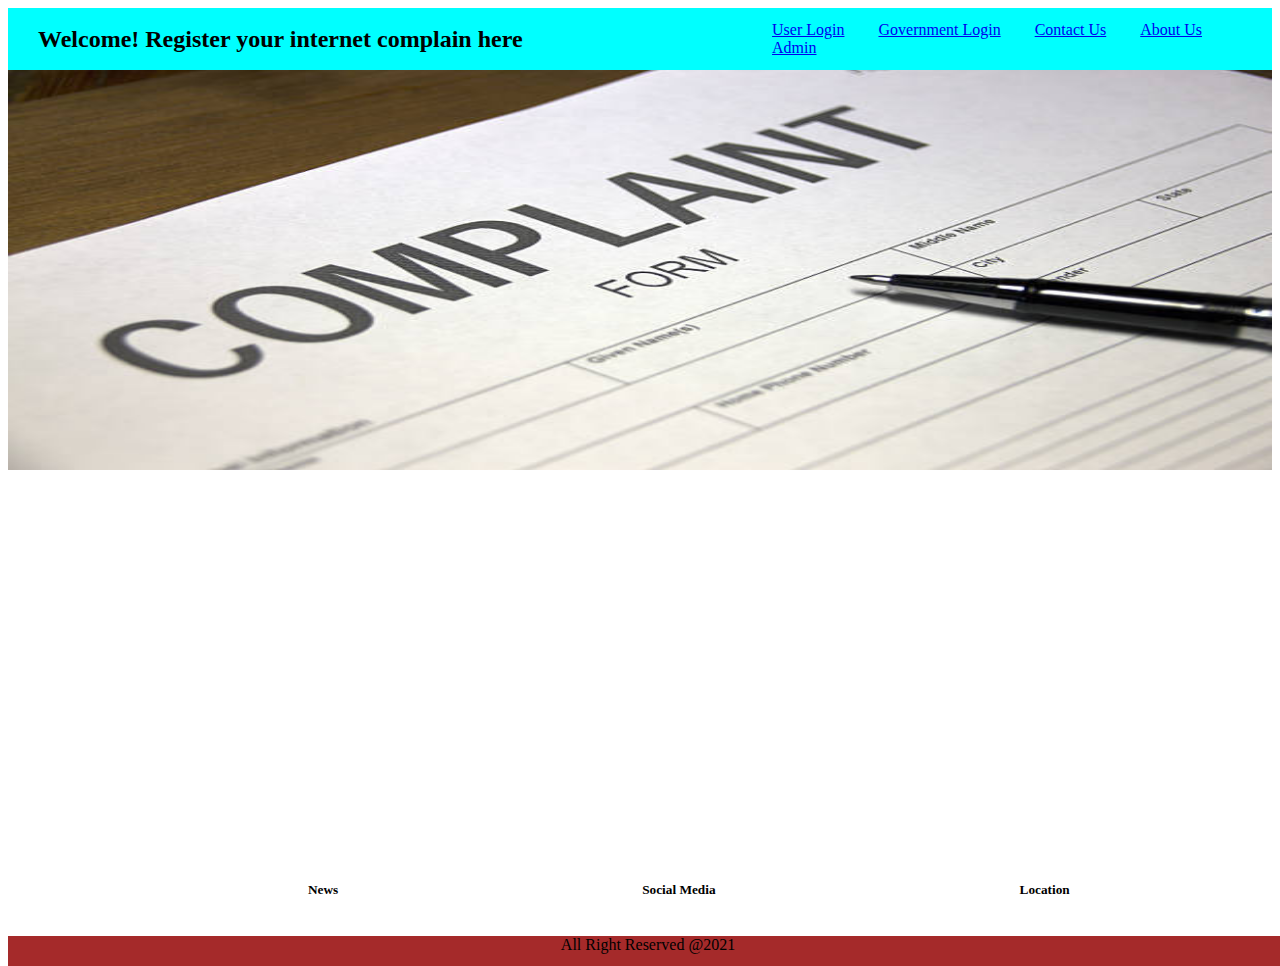
<file: index.html>
<!DOCTYPE html>
<html>
    <head>
        <title>Complain system</title>
        <link  href="index.css" type="text/css" rel="stylesheet">
</head>
    <body>
        <div class="header">
        <div class="lheader">
            <h2 class="pa">Welcome! Register your internet complain here </h2>
        </div>
        <div class="rheader">
            <p class="pa"><a href="login.html">User Login</a> </p>
            <p class="pa"><a href="gov.html">Government Login</a></p>
            <p class="pa"> <a href="contact.html">Contact Us</a></p>
            <p class="pa"><a href="about.html"> About Us</a></p>
            <p class="pa"> <a href="admin.html">Admin</a></p>
        </div>
    </div>
        <img src="c.jpg">

        <div class="footer">
            <h5 class="foot">News</h5>
            <h5 class="foot">Social Media</h5>
            <h5 class="foot">Location</h5>
            <p class="down">All Right Reserved @2021</p>
        </div>  
        </body>
</html>
</file>
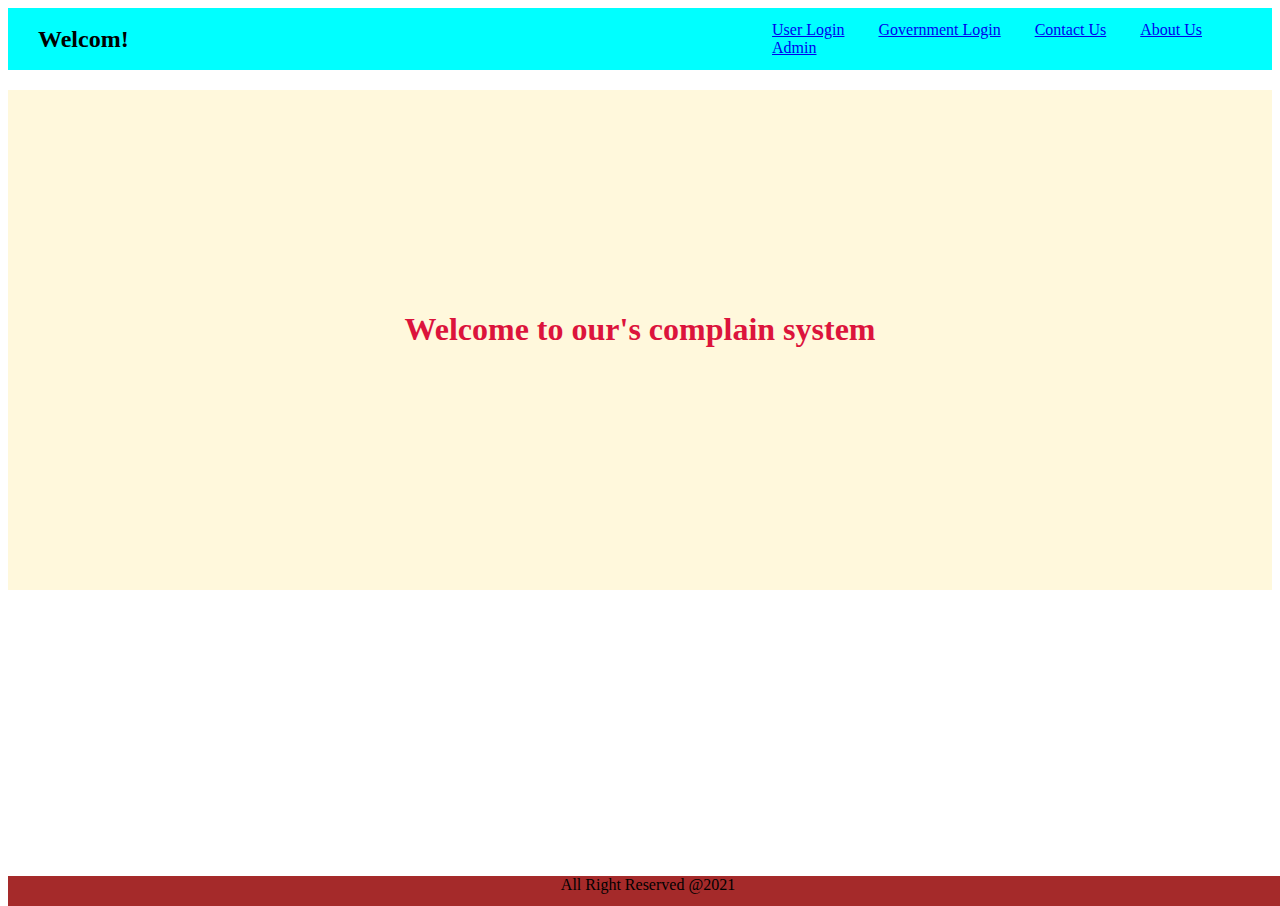
<file: about.html>
<!DOCTYPE html>
<html>
    <head>
        <title>About Us</title>
   <link href="index.css" type="text/css" rel="stylesheet">
    </head>
    <body>
        <div class="header">
            <div class="lheader">
                <h2 class="pa">Welcom! </h2>
            </div>
            <div class="rheader">
                <p class="pa"><a href="login.html">User Login</a> </p>
                <p class="pa"><a href="gov.html">Government Login</a></p>
                <p class="pa"> <a href="contact.html">Contact Us</a></p>
                <p class="pa"><a href="about.html"> About Us</a></p>
                <p class="pa"> <a href="admin.html">Admin</a></p>
            </div>
        </div>
        <div class="about">
         <h1>Welcome to our's complain system</h1>
        </div>
        <div class="footer">
            <p class="down">All Right Reserved @2021</p>
        </div>
    </body>
</html>
</file>
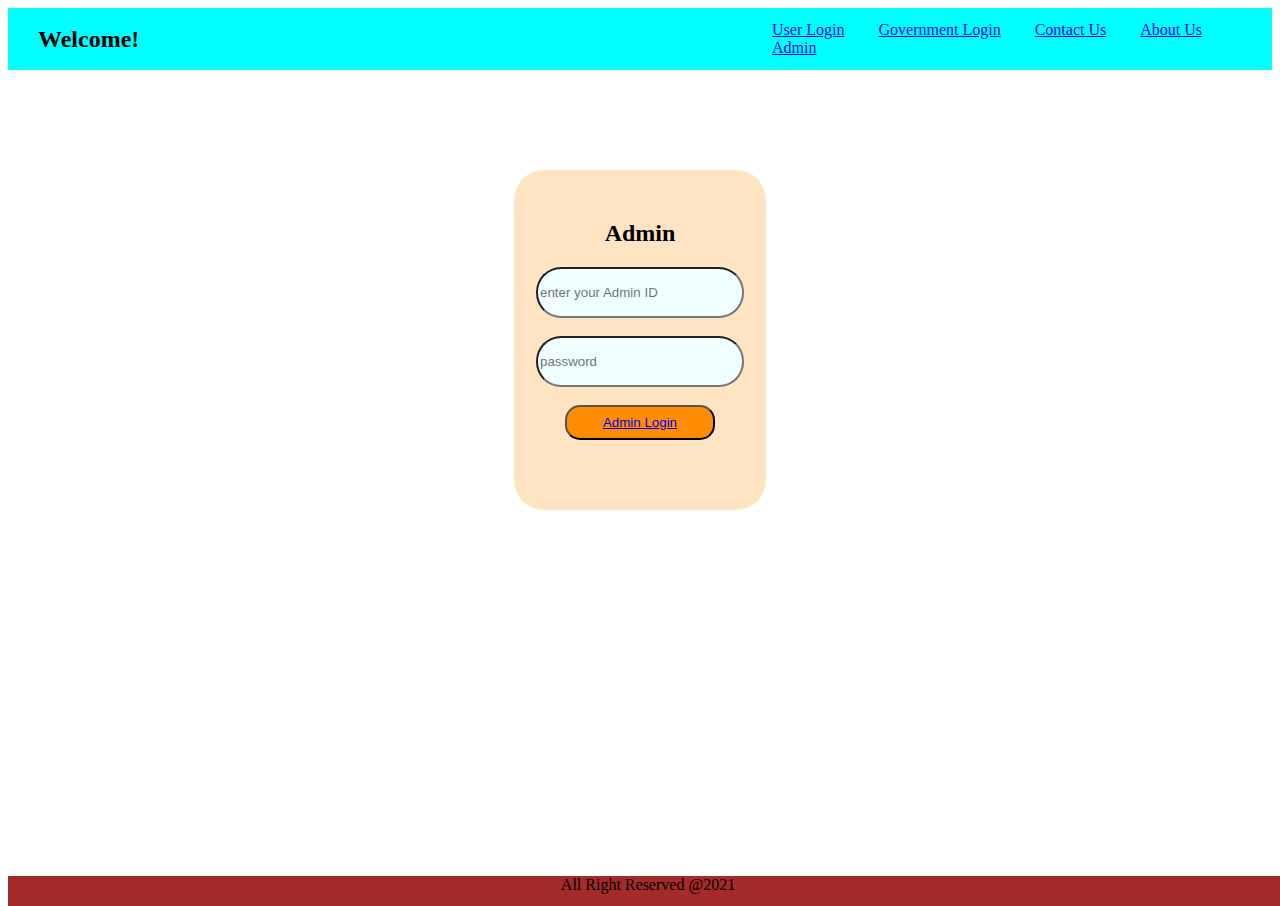
<file: admin.html>
<!DOCTYPE html>
<html>
    <head>
        <head>
            <title>Admin</title>
            <link href="index.css" type="text/css" rel="stylesheet">
        </head>
        <body>
            <div class="header">
                <div class="lheader">
                    <h2 class="pa">Welcome!</h2>
                </div>
                <div class="rheader">
                    <p class="pa"><a href="login.html">User Login</a> </p>
                    <p class="pa"><a href="gov.html">Government Login</a></p>
                    <p class="pa"> <a href="contact.html">Contact Us</a></p>
                    <p class="pa"><a href="about.html"> About Us</a></p>
                    <p class="pa"> <a href="admin.html">Admin</a></p>
                </div>
            </div>
            <div class="admin">
                <h2>Admin</h2>
               <input type="text" placeholder="enter your Admin ID" id="name" name="name">
               <br>
               <br>
               <input type="password" placeholder="password" id="name" name="password">
               <br>
               <br>
               <button type="submit" ><a href="#">Admin Login</a> </button>
            </div>
            <div class="footer">
                <p class="down">All Right Reserved @2021</p>
            </div>  
        </body>
    </head>
</html>
</file>
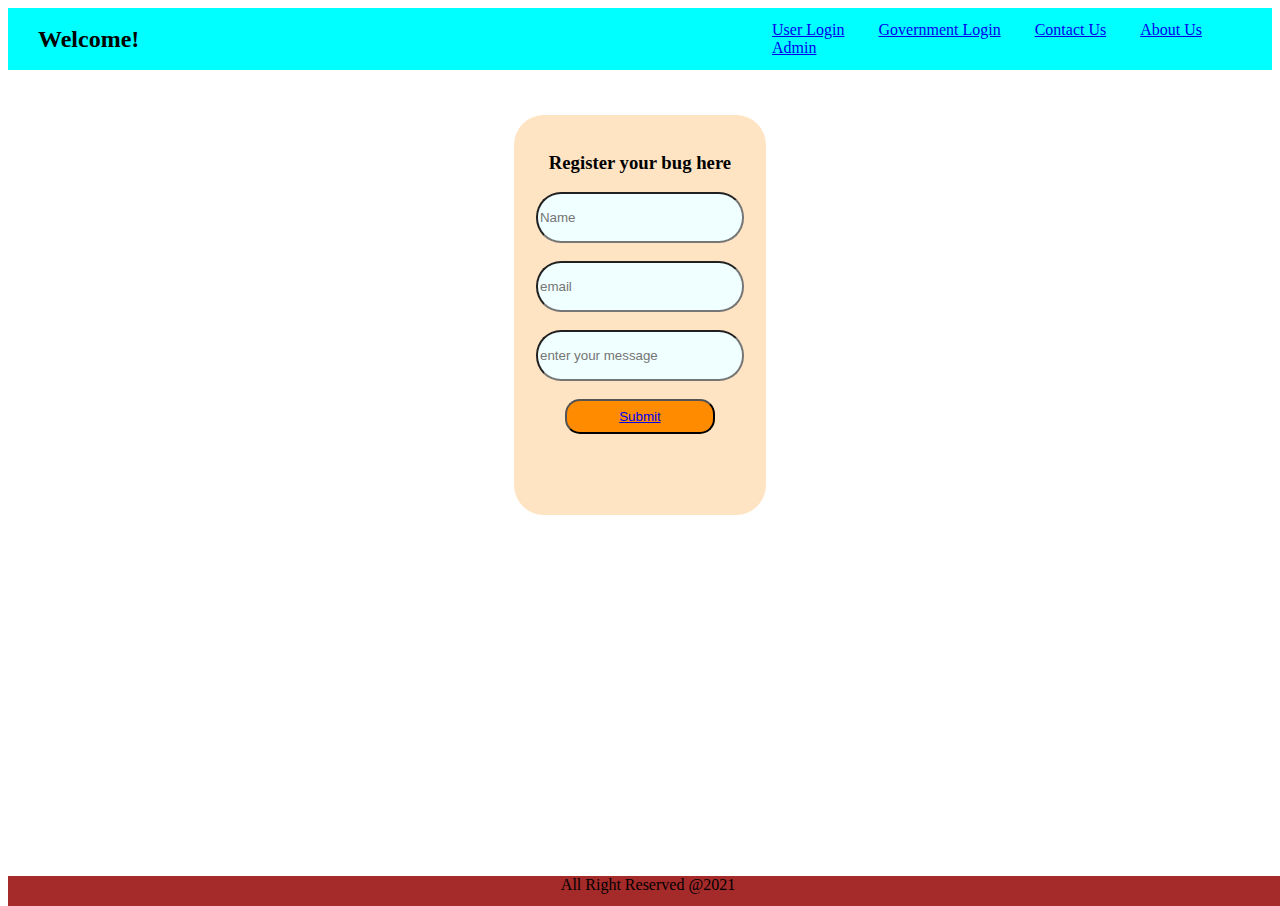
<file: contact.html>
<!DOCTYPE html>
<html>
    <head>
        <title>Contact</title>
        <link href="index.css" type="text/css" rel="stylesheet">
    </head>
    <body>
        <div class="header">
            <div class="lheader">
                <h2 class="pa">Welcome! </h2>
            </div>
            <div class="rheader">
                <p class="pa"><a href="login.html">User Login</a> </p>
                <p class="pa"><a href="gov.html">Government Login</a></p>
                <p class="pa"> <a href="contact.html">Contact Us</a></p>
                <p class="pa"><a href="about.html"> About Us</a></p>
                <p class="pa"> <a href="admin.html">Admin</a></p>
            </div>
            
            
        </div>
    <div class="contact">
        <br>
    
    <h3>Register your bug here</h3>
    <input type="text" placeholder="Name" id="name" name="name">
    <br>
    <br>
    <input type="email" placeholder="email" id="name" name="email">
    <br>
    <br>
    <input type="text" placeholder="enter your message" id="name" name="msg">
    <br>
    <br>
    <button type="submit"><a href="#">Submit</a></button>
    
    </div>
    <div class="footer">
        <p class="down">All Right Reserved @2021</p>
    </div>  
    </body>
</html>
</file>
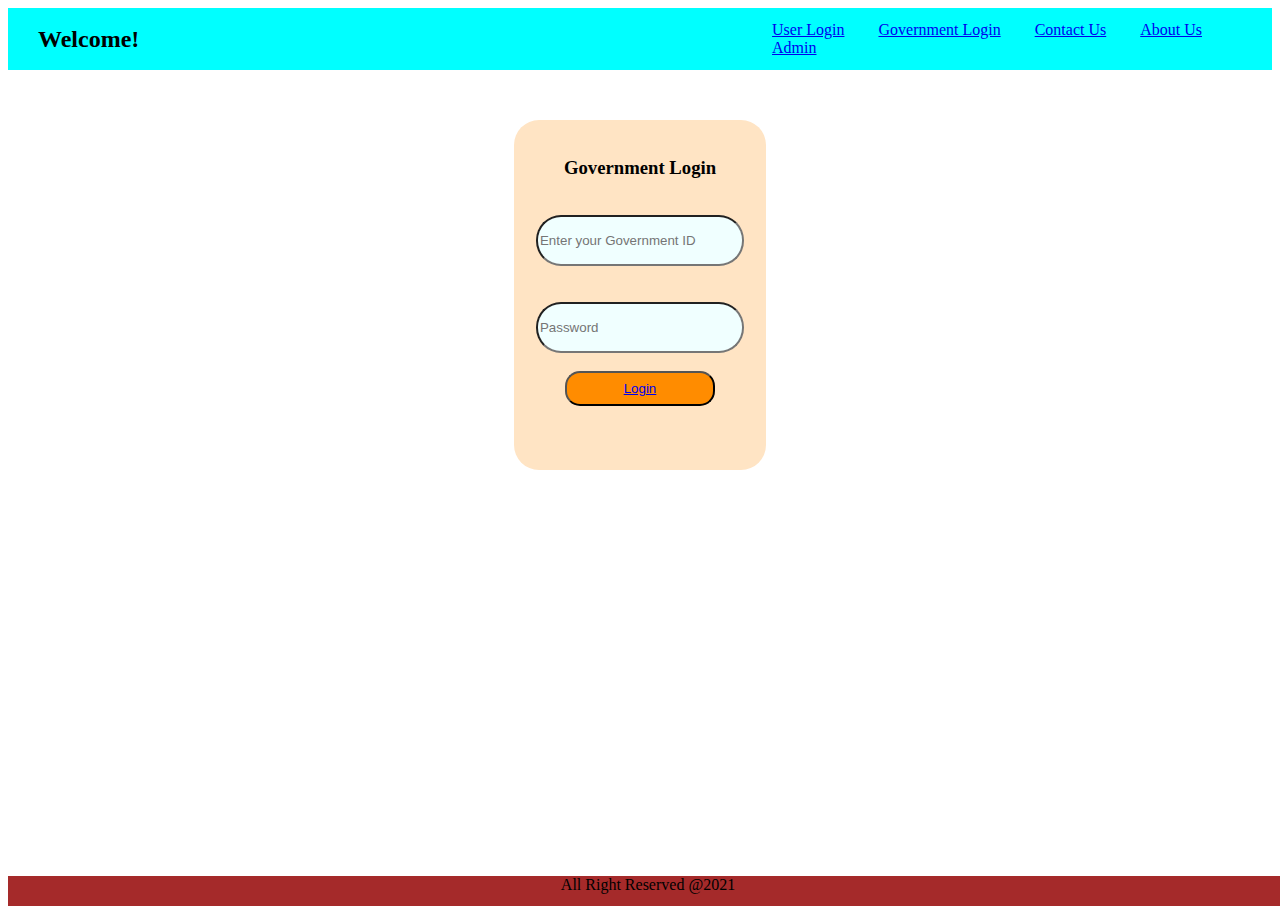
<file: gov.html>
<!DOCTYPE html>
<html>
    <head>
        <title>Login</title>
        <link  href="index.css" type="text/css" rel="stylesheet">
     </head>
     <body>
        <div class="header">
            <div class="lheader">
                <h2 class="pa">Welcome! </h2>
            </div>
            <div class="rheader">
                <p class="pa"><a href="login.html">User Login</a> </p>
                <p class="pa"><a href="gov.html">Government Login</a></p>
                <p class="pa"> <a href="contact.html">Contact Us</a></p>
                <p class="pa"><a href="about.html"> About Us</a></p>
                <p class="pa"> <a href="admin.html">Admin</a></p>
            </div>
        </div>
         <div class="login">
             <br>
         <h3>Government Login</h3>
         
         <br>
         <input type="text" placeholder="Enter your Government ID" name="name" id="name" required>
         <br>
         <br>
      
         <label for="psw"><b></b></label>
         <br>
         <input type="text" placeholder="Password" name="password" id="name" required>
         <br>
         <br>
         
        <button type="submit"><a href="#">Login</a></button>
        </div>
        </div>
         <div class="footer">
            <p class="down">All Right Reserved @2021</p>
        </div>
     </body>
</html>
</file>
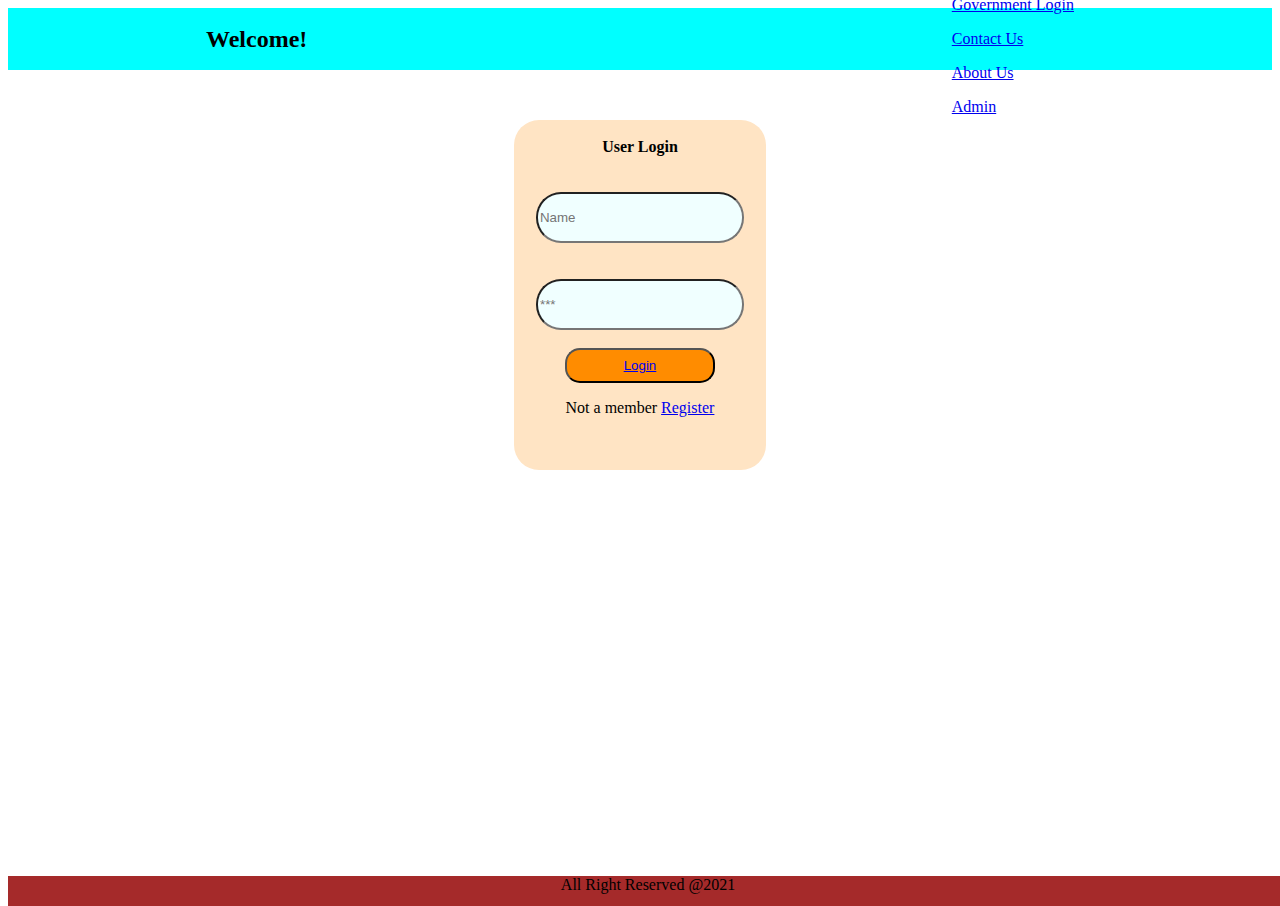
<file: login.html>
<!DOCTYPE html>
<html>
    <head>
        <title>User Login</title>
        <link  href="index.css" type="text/css" rel="stylesheet">
     </head>
     <body>
        <div class="header">
            <div class="lheader">
                <h2 class="header_content">Welcome! </h2>
            </div>
            <div class="rheader">
                <p class="header_content"><a href="login.html">User Login</a> </p>
                <p class="header_content"><a href="gov.html">Government Login</a></p>
                <p class="header_content"> <a href="contact.html">Contact Us</a></p>
                <p class="header_content"><a href="about.html"> About Us</a></p>
                <p class="header_content"> <a href="admin.html">Admin</a></p>
            </div>
        </div>
         <div class="login">
             <br>
         <label for="name"><b>User Login</b></label>
         <br>
         <br>
         <br>
         <input type="text" placeholder="Name" name="name" id="name" required>
         <br>
         <br>
         <label for="psw"><b></b></label>
         <br>
         <input type="text" placeholder="***" name="header_contentssword" id="name" required>
         <br>
         <br>
       
        <button type="submit"><a href="rcomplain.html">Login</a></button>
        <br>
        <p>Not a member <a href="register.html">Register</a> </p>
        </div>
       
        <div class="footer">
            <p class="down">All Right Reserved @2021</p>
        </div>
     </body>
</html>
</file>
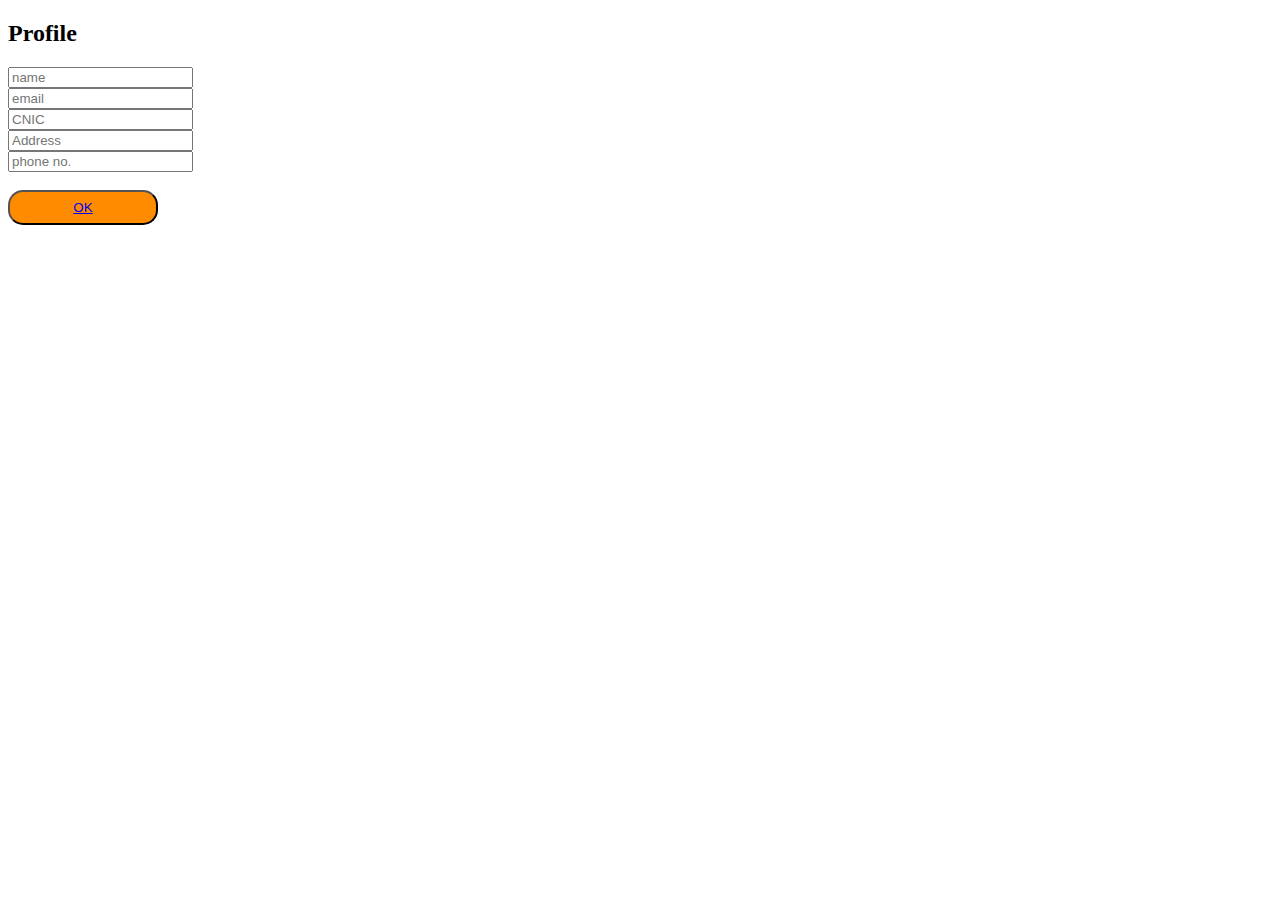
<file: profile.html>
<!DOCTYPE html>
<html>
    <head>
        <title>Profile</title>
        <link rel="stylesheet" href="index.css">
    </head>
    <body>
        <div class="profile">
            <div class="profile1">
                <h2>Profile</h2>
            <input type="text" placeholder="name" name="name" id="profile_name">
            <br>
           
            <input type="email" placeholder="email" name="email" id="profile_name">
            <br>
            
            <input type="text" placeholder="CNIC" name="cnic" id="profile_name">
            <br>
            
            <input type="text" placeholder="Address" name="address" id="profile_name">
            <br>           
            <input type="number" placeholder="phone no." name="phone" id="profile_name">
            <br>
            <br>
            <button type="submit"> <a href="#">OK</a> </button>
           
        </div>
    </div>
    </body>
</html>
</file>
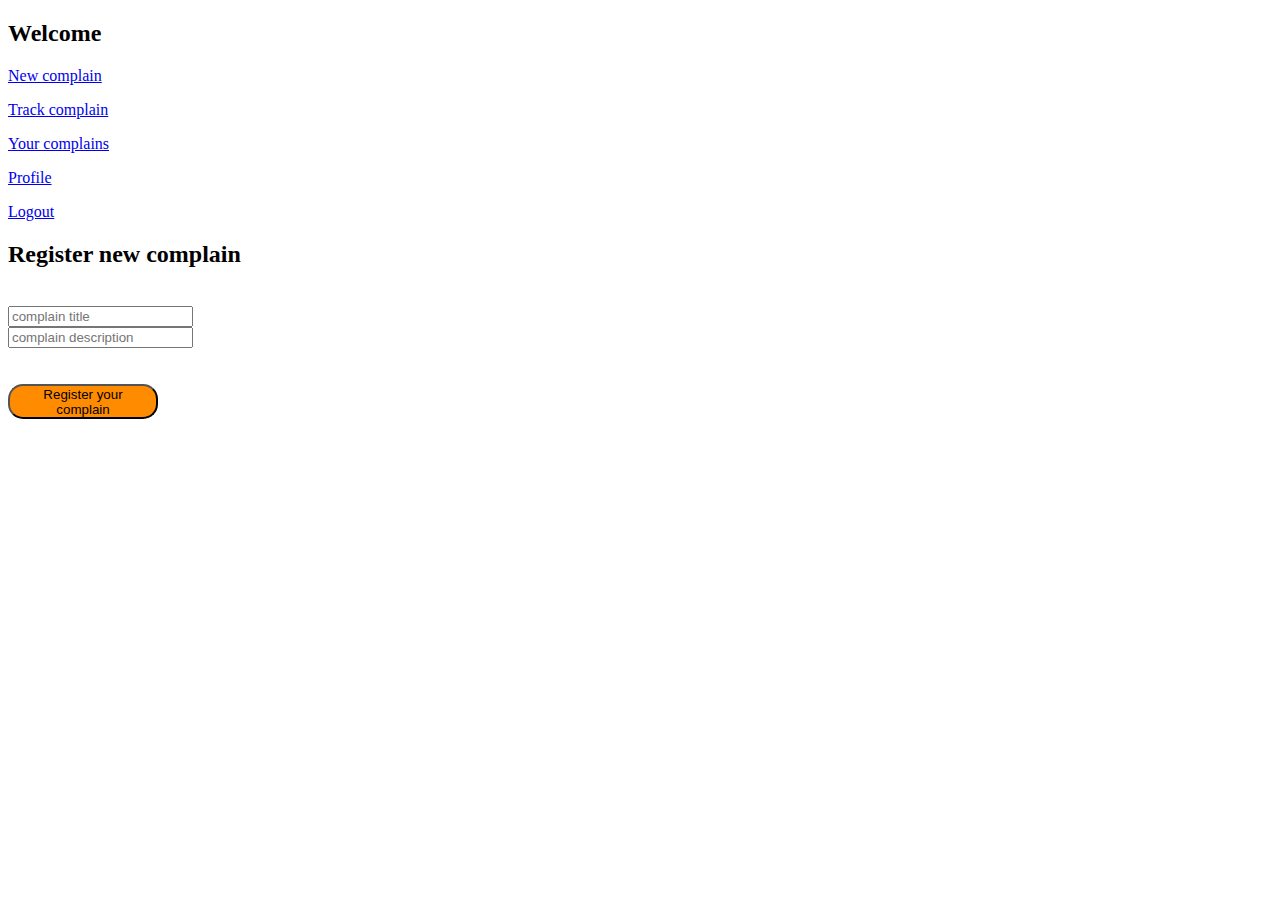
<file: rcomplain.html>
<!DOCTYPE html>
<html>
    <head>
        <title>Register complaim</title>
        <link rel="stylesheet" href="index.css">
    </head>
    <body>
        <div class="complain_header">
            <div class="header_point1">
            <h2 class="header_point">Welcome</h2>
        </div>
            <p class="header_point2"><a href="#">New complain</a></p>
            <p class="header_point2"><a href="track_complain.html">Track complain</a></p>
            <p class="header_point2"><a href="#">Your complains</a></p>
            <p class="header_point2"><a href="#">Profile</a></p>
            <p class="header_point2"><a href="login.html">Logout</a></p>
        </div>
        <div class="complain_body">
            <h2>Register new complain </h2>
            <br>
            <input type="text" placeholder="complain title" id="complain_title" name="title_name">
            <br>
            <input type="text" placeholder="complain description" id="complain_description" name="description_name">
            <br>
            <br>
            <br>
            <button type="submit">Register your complain</button>

        </div>
    </body>
</html>
</file>
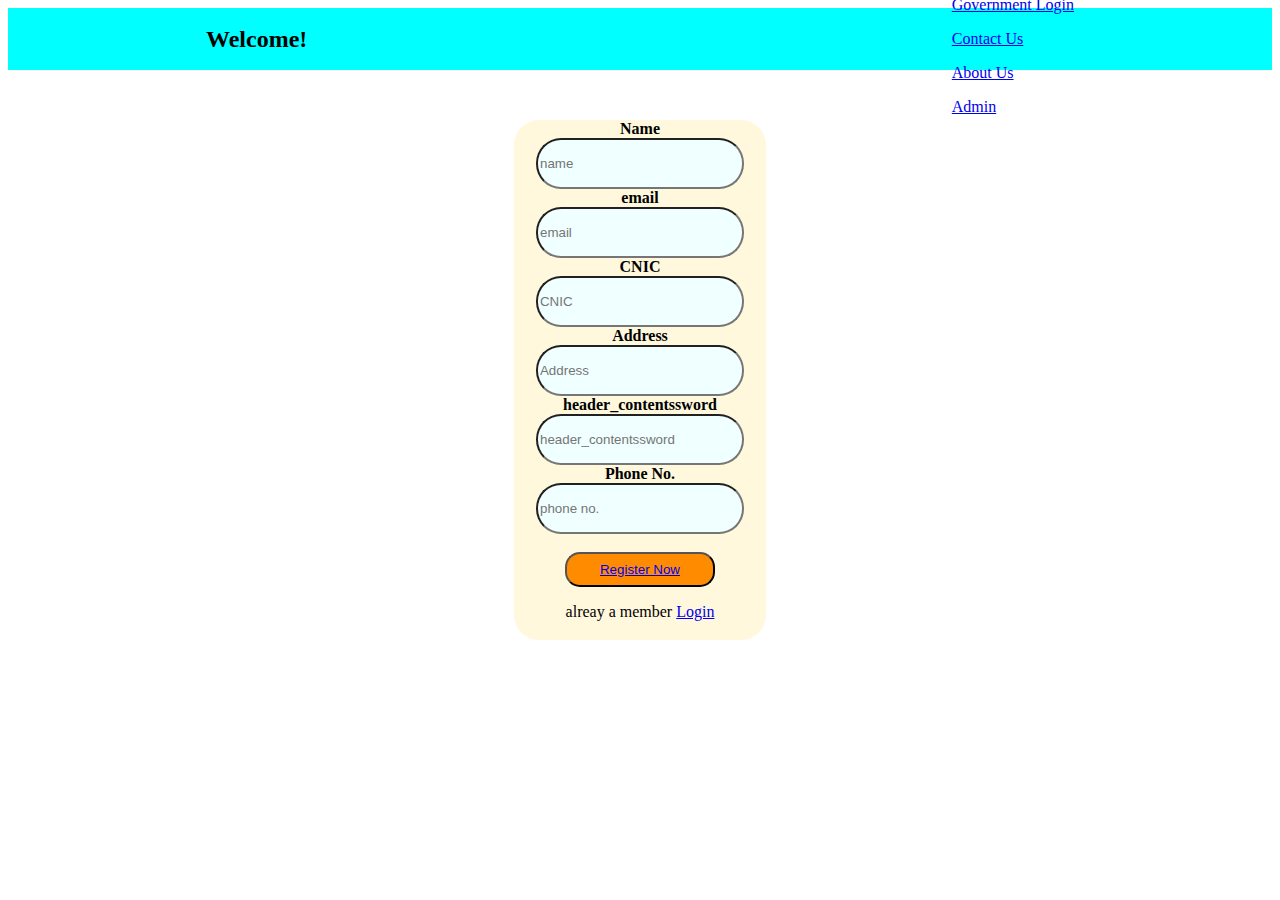
<file: register.html>
<!DOCTYPE html>
<html>
    <head>
        <title>Register</title>
        <link href="index.css" type="text/css" rel="stylesheet">
    </head>
    <body>

        <div class="header">
            <div class="lheader">
                <h2 class="header_content">Welcome! </h2>
            </div>
            <div class="rheader">
                <p class="header_content"><a href="login.html">User Login</a> </p>
                <p class="header_content"><a href="gov.html">Government Login</a></p>
                <p class="header_content"> <a href="contact.html">Contact Us</a></p>
                <p class="header_content"><a href="about.html"> About Us</a></p>
                <p class="header_content"> <a href="admin.html">Admin</a></p>
            </div>
        </div>
        
        <div class="reg">
        <div class="register">
        <label for="name"><b>Name</b></label>
        <br>
        <input type="text" placeholder="name" name="name" id="name">
        <br>
        <label for="email"><b>email</b></label>
        <br>
        <input type="email" placeholder="email" name="email" id="name">
        <br>
        <label for="cnic"><b>CNIC</b></label>
        <br>
        <input type="text" placeholder="CNIC" name="cnic" id="name">
        <br>
        <label for="Address"><b>Address</b></label>
        <br>
        <input type="text" placeholder="Address" name="address" id="name">
        <br>
        <label for="header_contentssword"><b>header_contentssword</b></label>
        <br>
        <input type="header_contentssword" placeholder="header_contentssword" name="header_contentssword" id="name">
        <br>
        <label for="phone"><b>Phone No.</b></label>
        <br>
        <input type="number" placeholder="phone no." name="phone" id="name">
        <br>
        <br>
        <button type="submit"> <a href="#">Register Now</a> </button>
        <p>alreay a member <a href= "login.html">Login</a></p>
    </div>
</div>
    </body>
</html>
</file>
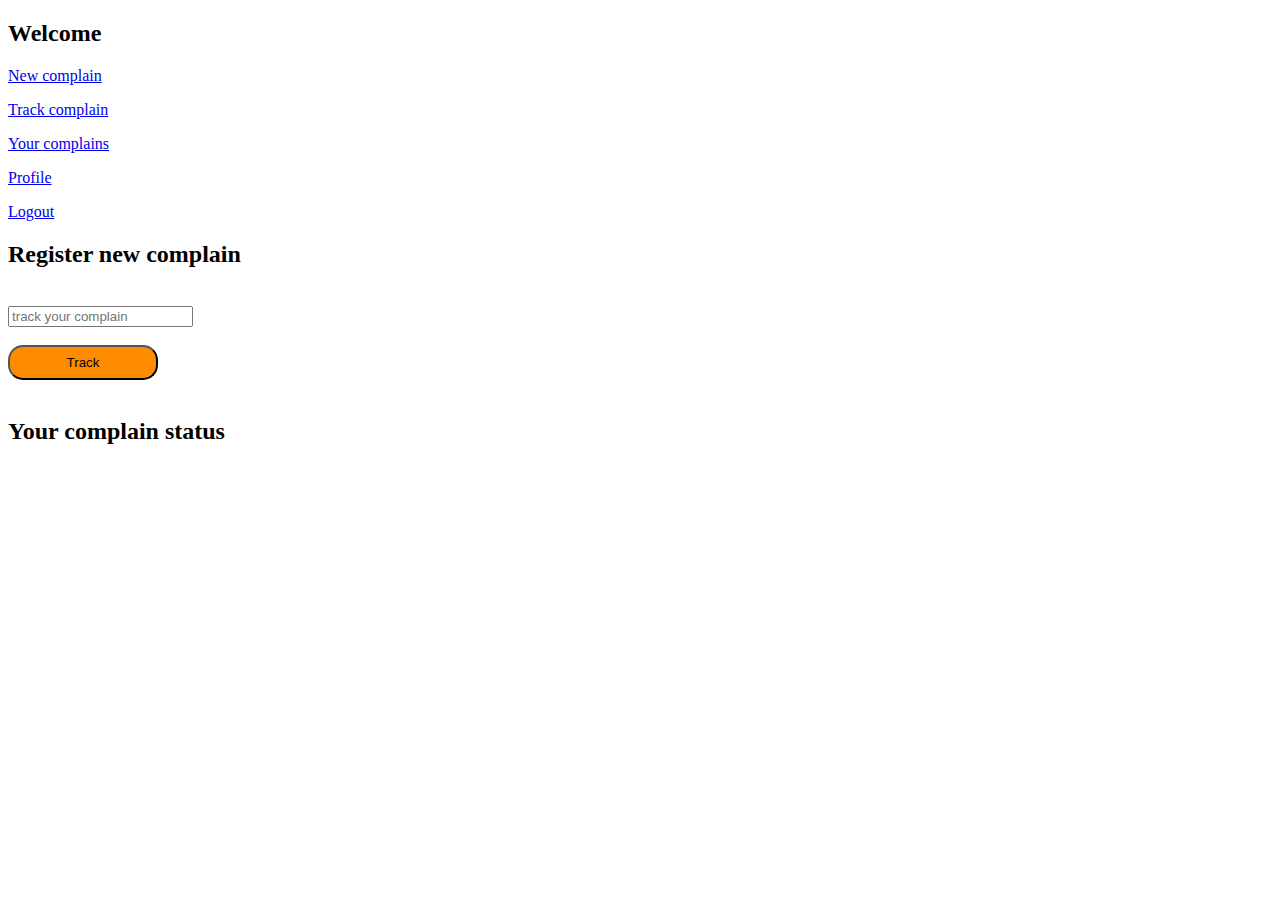
<file: track_complain.html>
<!DOCTYPE html>
<html>
    <head>
        <title>Register complaim</title>
        <link rel="stylesheet" href="index.css">
    </head>
    <body>
        <div class="complain_header">
            <div class="header_point1">
            <h2 class="header_point">Welcome</h2>
        </div>
            <p class="header_point2"><a href="#">New complain</a></p>
            <p class="header_point2"><a href="#">Track complain</a></p>
            <p class="header_point2"><a href="#">Your complains</a></p>
            <p class="header_point2"><a href="#">Profile</a></p>
            <p class="header_point2"><a href="login.html">Logout</a></p>
        </div>
        <div class="complain_body">
            <h2>Register new complain </h2>
            <br>
            <input type="text" placeholder="track your complain" id="complain_title" name="title_name">
            <br>
            <br>
            <button type="submit">Track</button>
            <br>
            <br>
            <h2>Your complain status</h2>

        </div>
    </body>
</html>
</file>
<file: index.css>
img{
    width: 100%;
    height: 400px;
    
}
.header{
    background-color: aqua;
    display: flex;
    height: 62px;
    align-items: center;
    justify-content: center;
}
.rheader{
    
}
.lheader{
    width: 59%;
}
.footer{
    width: 100%;
    height: 40px;
    margin-left: auto;
    margin-right: auto;
    position: absolute;
    bottom: 0px;
}
#name{
    width: 200px;
    background-color: azure;
    height: 45px;
    border-radius: 25px;
    

}
.password{
    width: 30%;
    background-color: azure;
}
.login{
    text-align: center;
    width: 20%;
   height: 350px;
   margin-left: auto;
   margin-right: auto;
   margin-top: 50px;
   background-color: bisque;
   border-radius: 25px;

}
.about{
    background-color: cornsilk;
    color: crimson;
    text-align: center;
    height: 300px;
    margin-top: 20px;
    padding-top: 200px;

    
}
.register{
    text-align: center;
    width: 20%;
   height: 520px;
   margin-left: auto;
   margin-right: auto;
   margin-top: 50px;
  background-color: cornsilk;
   border-radius: 25px;

}
button{
    width: 150px;
    height: 35px;
    background-color: darkorange;
    border-radius: 15px;
}
.pa{
    display: inline;
    padding-left: 30px;
}
.foot{
    display: inline-block;
    padding-left: 300px;
}
.down{
    text-align: center;
    background-color: brown;
   height: 30px;

}
.log{
    height: 560px;
   background-color: darkgrey;
}
.contact{
    margin-top: 45px;
    text-align: center;
    height: 400px;
    width: 20%;
   background-color: bisque;
    border-radius: 30px;
    margin-left: auto;
    margin-right: auto;
}
.admin{
    width: 20%;
    height: 310px;
    background-color: bisque;
    border-radius: 30px;
    text-align: center;
    margin-left: auto;
    margin-right: auto;
    margin-top: 100px;
    padding-top: 30px;
}
</file>
